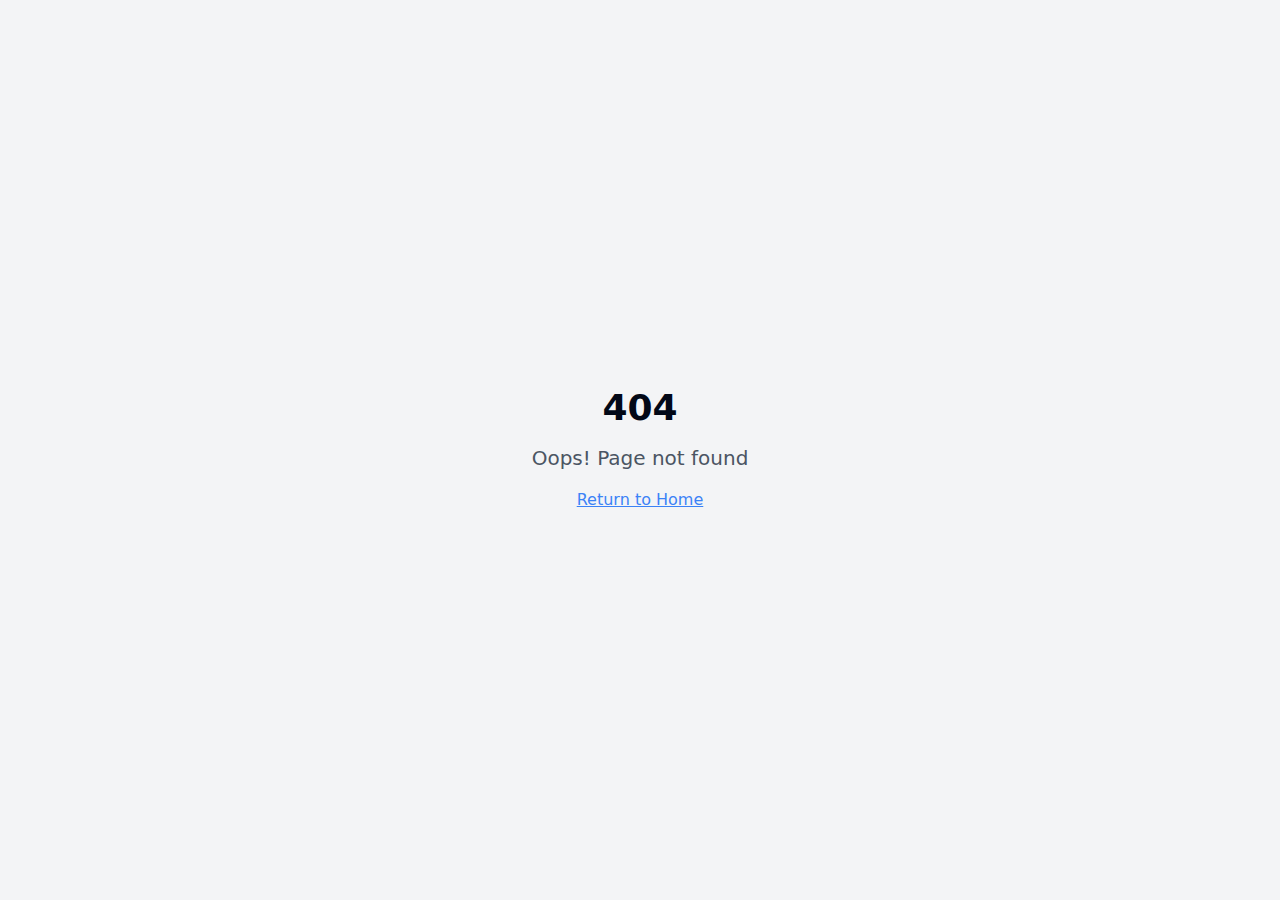
<file: index.html>
<!DOCTYPE html>
<html lang="en">
  <head>
    <meta charset="UTF-8" />
    <meta name="viewport" content="width=device-width, initial-scale=1.0" />
    <title>SAWARIYAAN - Your Trusted Ride-Hailing Partner</title>
    <meta name="description" content="Experience seamless transportation with SAWARIYAAN - safe, reliable, and always on time. Book your ride now!" />
    <meta name="author" content="SAWARIYAAN" />

    <meta property="og:title" content="SAWARIYAAN - Your Trusted Ride-Hailing Partner" />
    <meta property="og:description" content="Experience seamless transportation with SAWARIYAAN - safe, reliable, and always on time. Book your ride now!" />
    <meta property="og:type" content="website" />
    <meta property="og:image" content="https://lovable.dev/opengraph-image-p98pqg.png" />

    <meta name="twitter:card" content="summary_large_image" />
    <meta name="twitter:site" content="@sawariyaan" />
    <meta name="twitter:image" content="https://lovable.dev/opengraph-image-p98pqg.png" />
    <script type="module" crossorigin src="/assets/index-AOnWPuIv.js"></script>
    <link rel="stylesheet" crossorigin href="/assets/index-D78d3C1N.css">
  </head>

  <body>
    <div id="root"></div>
    <!-- IMPORTANT: DO NOT REMOVE THIS SCRIPT TAG OR THIS VERY COMMENT! -->
    <script src="https://cdn.gpteng.co/gptengineer.js" type="module"></script>
  </body>
</html>
</file>
<file: assets/index-D78d3C1N.css>
*,:before,:after{--tw-border-spacing-x: 0;--tw-border-spacing-y: 0;--tw-translate-x: 0;--tw-translate-y: 0;--tw-rotate: 0;--tw-skew-x: 0;--tw-skew-y: 0;--tw-scale-x: 1;--tw-scale-y: 1;--tw-pan-x: ;--tw-pan-y: ;--tw-pinch-zoom: ;--tw-scroll-snap-strictness: proximity;--tw-gradient-from-position: ;--tw-gradient-via-position: ;--tw-gradient-to-position: ;--tw-ordinal: ;--tw-slashed-zero: ;--tw-numeric-figure: ;--tw-numeric-spacing: ;--tw-numeric-fraction: ;--tw-ring-inset: ;--tw-ring-offset-width: 0px;--tw-ring-offset-color: #fff;--tw-ring-color: rgb(59 130 246 / .5);--tw-ring-offset-shadow: 0 0 #0000;--tw-ring-shadow: 0 0 #0000;--tw-shadow: 0 0 #0000;--tw-shadow-colored: 0 0 #0000;--tw-blur: ;--tw-brightness: ;--tw-contrast: ;--tw-grayscale: ;--tw-hue-rotate: ;--tw-invert: ;--tw-saturate: ;--tw-sepia: ;--tw-drop-shadow: ;--tw-backdrop-blur: ;--tw-backdrop-brightness: ;--tw-backdrop-contrast: ;--tw-backdrop-grayscale: ;--tw-backdrop-hue-rotate: ;--tw-backdrop-invert: ;--tw-backdrop-opacity: ;--tw-backdrop-saturate: ;--tw-backdrop-sepia: ;--tw-contain-size: ;--tw-contain-layout: ;--tw-contain-paint: ;--tw-contain-style: }::backdrop{--tw-border-spacing-x: 0;--tw-border-spacing-y: 0;--tw-translate-x: 0;--tw-translate-y: 0;--tw-rotate: 0;--tw-skew-x: 0;--tw-skew-y: 0;--tw-scale-x: 1;--tw-scale-y: 1;--tw-pan-x: ;--tw-pan-y: ;--tw-pinch-zoom: ;--tw-scroll-snap-strictness: proximity;--tw-gradient-from-position: ;--tw-gradient-via-position: ;--tw-gradient-to-position: ;--tw-ordinal: ;--tw-slashed-zero: ;--tw-numeric-figure: ;--tw-numeric-spacing: ;--tw-numeric-fraction: ;--tw-ring-inset: ;--tw-ring-offset-width: 0px;--tw-ring-offset-color: #fff;--tw-ring-color: rgb(59 130 246 / .5);--tw-ring-offset-shadow: 0 0 #0000;--tw-ring-shadow: 0 0 #0000;--tw-shadow: 0 0 #0000;--tw-shadow-colored: 0 0 #0000;--tw-blur: ;--tw-brightness: ;--tw-contrast: ;--tw-grayscale: ;--tw-hue-rotate: ;--tw-invert: ;--tw-saturate: ;--tw-sepia: ;--tw-drop-shadow: ;--tw-backdrop-blur: ;--tw-backdrop-brightness: ;--tw-backdrop-contrast: ;--tw-backdrop-grayscale: ;--tw-backdrop-hue-rotate: ;--tw-backdrop-invert: ;--tw-backdrop-opacity: ;--tw-backdrop-saturate: ;--tw-backdrop-sepia: ;--tw-contain-size: ;--tw-contain-layout: ;--tw-contain-paint: ;--tw-contain-style: }*,:before,:after{box-sizing:border-box;border-width:0;border-style:solid;border-color:#e5e7eb}:before,:after{--tw-content: ""}html,:host{line-height:1.5;-webkit-text-size-adjust:100%;-moz-tab-size:4;-o-tab-size:4;tab-size:4;font-family:ui-sans-serif,system-ui,sans-serif,"Apple Color Emoji","Segoe UI Emoji",Segoe UI Symbol,"Noto Color Emoji";font-feature-settings:normal;font-variation-settings:normal;-webkit-tap-highlight-color:transparent}body{margin:0;line-height:inherit}hr{height:0;color:inherit;border-top-width:1px}abbr:where([title]){-webkit-text-decoration:underline dotted;text-decoration:underline dotted}h1,h2,h3,h4,h5,h6{font-size:inherit;font-weight:inherit}a{color:inherit;text-decoration:inherit}b,strong{font-weight:bolder}code,kbd,samp,pre{font-family:ui-monospace,SFMono-Regular,Menlo,Monaco,Consolas,Liberation Mono,Courier New,monospace;font-feature-settings:normal;font-variation-settings:normal;font-size:1em}small{font-size:80%}sub,sup{font-size:75%;line-height:0;position:relative;vertical-align:baseline}sub{bottom:-.25em}sup{top:-.5em}table{text-indent:0;border-color:inherit;border-collapse:collapse}button,input,optgroup,select,textarea{font-family:inherit;font-feature-settings:inherit;font-variation-settings:inherit;font-size:100%;font-weight:inherit;line-height:inherit;letter-spacing:inherit;color:inherit;margin:0;padding:0}button,select{text-transform:none}button,input:where([type=button]),input:where([type=reset]),input:where([type=submit]){-webkit-appearance:button;background-color:transparent;background-image:none}:-moz-focusring{outline:auto}:-moz-ui-invalid{box-shadow:none}progress{vertical-align:baseline}::-webkit-inner-spin-button,::-webkit-outer-spin-button{height:auto}[type=search]{-webkit-appearance:textfield;outline-offset:-2px}::-webkit-search-decoration{-webkit-appearance:none}::-webkit-file-upload-button{-webkit-appearance:button;font:inherit}summary{display:list-item}blockquote,dl,dd,h1,h2,h3,h4,h5,h6,hr,figure,p,pre{margin:0}fieldset{margin:0;padding:0}legend{padding:0}ol,ul,menu{list-style:none;margin:0;padding:0}dialog{padding:0}textarea{resize:vertical}input::-moz-placeholder,textarea::-moz-placeholder{opacity:1;color:#9ca3af}input::placeholder,textarea::placeholder{opacity:1;color:#9ca3af}button,[role=button]{cursor:pointer}:disabled{cursor:default}img,svg,video,canvas,audio,iframe,embed,object{display:block;vertical-align:middle}img,video{max-width:100%;height:auto}[hidden]:where(:not([hidden=until-found])){display:none}:root{--background: 0 0% 100%;--foreground: 222.2 84% 4.9%;--card: 0 0% 100%;--card-foreground: 222.2 84% 4.9%;--popover: 0 0% 100%;--popover-foreground: 222.2 84% 4.9%;--primary: 222.2 47.4% 11.2%;--primary-foreground: 210 40% 98%;--secondary: 210 40% 96.1%;--secondary-foreground: 222.2 47.4% 11.2%;--muted: 210 40% 96.1%;--muted-foreground: 215.4 16.3% 46.9%;--accent: 210 40% 96.1%;--accent-foreground: 222.2 47.4% 11.2%;--destructive: 0 84.2% 60.2%;--destructive-foreground: 210 40% 98%;--border: 214.3 31.8% 91.4%;--input: 214.3 31.8% 91.4%;--ring: 222.2 84% 4.9%;--radius: .5rem;--sidebar-background: 0 0% 98%;--sidebar-foreground: 240 5.3% 26.1%;--sidebar-primary: 240 5.9% 10%;--sidebar-primary-foreground: 0 0% 98%;--sidebar-accent: 240 4.8% 95.9%;--sidebar-accent-foreground: 240 5.9% 10%;--sidebar-border: 220 13% 91%;--sidebar-ring: 217.2 91.2% 59.8%}.dark{--background: 222.2 84% 4.9%;--foreground: 210 40% 98%;--card: 222.2 84% 4.9%;--card-foreground: 210 40% 98%;--popover: 222.2 84% 4.9%;--popover-foreground: 210 40% 98%;--primary: 210 40% 98%;--primary-foreground: 222.2 47.4% 11.2%;--secondary: 217.2 32.6% 17.5%;--secondary-foreground: 210 40% 98%;--muted: 217.2 32.6% 17.5%;--muted-foreground: 215 20.2% 65.1%;--accent: 217.2 32.6% 17.5%;--accent-foreground: 210 40% 98%;--destructive: 0 62.8% 30.6%;--destructive-foreground: 210 40% 98%;--border: 217.2 32.6% 17.5%;--input: 217.2 32.6% 17.5%;--ring: 212.7 26.8% 83.9%;--sidebar-background: 240 5.9% 10%;--sidebar-foreground: 240 4.8% 95.9%;--sidebar-primary: 224.3 76.3% 48%;--sidebar-primary-foreground: 0 0% 100%;--sidebar-accent: 240 3.7% 15.9%;--sidebar-accent-foreground: 240 4.8% 95.9%;--sidebar-border: 240 3.7% 15.9%;--sidebar-ring: 217.2 91.2% 59.8%}*{border-color:hsl(var(--border))}body{background-color:hsl(var(--background));color:hsl(var(--foreground))}.container{width:100%;margin-right:auto;margin-left:auto;padding-right:2rem;padding-left:2rem}@media (min-width: 1400px){.container{max-width:1400px}}.sr-only{position:absolute;width:1px;height:1px;padding:0;margin:-1px;overflow:hidden;clip:rect(0,0,0,0);white-space:nowrap;border-width:0}.pointer-events-none{pointer-events:none}.pointer-events-auto{pointer-events:auto}.visible{visibility:visible}.invisible{visibility:hidden}.fixed{position:fixed}.absolute{position:absolute}.relative{position:relative}.sticky{position:sticky}.inset-0{top:0;right:0;bottom:0;left:0}.inset-x-0{left:0;right:0}.inset-y-0{top:0;bottom:0}.-bottom-12{bottom:-3rem}.-left-12{left:-3rem}.-right-12{right:-3rem}.-top-12{top:-3rem}.bottom-0{bottom:0}.bottom-20{bottom:5rem}.left-0{left:0}.left-1{left:.25rem}.left-1\/2{left:50%}.left-1\/4{left:25%}.left-10{left:2.5rem}.left-2{left:.5rem}.left-3{left:.75rem}.left-\[50\%\]{left:50%}.left-full{left:100%}.right-0{right:0}.right-1{right:.25rem}.right-2{right:.5rem}.right-20{right:5rem}.right-3{right:.75rem}.right-4{right:1rem}.top-0{top:0}.top-1\.5{top:.375rem}.top-1\/2{top:50%}.top-16{top:4rem}.top-2{top:.5rem}.top-20{top:5rem}.top-3\.5{top:.875rem}.top-4{top:1rem}.top-40{top:10rem}.top-\[1px\]{top:1px}.top-\[50\%\]{top:50%}.top-\[60\%\]{top:60%}.top-full{top:100%}.z-0{z-index:0}.z-10{z-index:10}.z-20{z-index:20}.z-50{z-index:50}.z-\[100\]{z-index:100}.z-\[1\]{z-index:1}.-mx-1{margin-left:-.25rem;margin-right:-.25rem}.mx-2{margin-left:.5rem;margin-right:.5rem}.mx-3\.5{margin-left:.875rem;margin-right:.875rem}.mx-auto{margin-left:auto;margin-right:auto}.my-0\.5{margin-top:.125rem;margin-bottom:.125rem}.my-1{margin-top:.25rem;margin-bottom:.25rem}.-ml-4{margin-left:-1rem}.-mt-4{margin-top:-1rem}.mb-1{margin-bottom:.25rem}.mb-12{margin-bottom:3rem}.mb-16{margin-bottom:4rem}.mb-2{margin-bottom:.5rem}.mb-3{margin-bottom:.75rem}.mb-4{margin-bottom:1rem}.mb-6{margin-bottom:1.5rem}.mb-8{margin-bottom:2rem}.ml-1{margin-left:.25rem}.ml-auto{margin-left:auto}.mr-2{margin-right:.5rem}.mt-1{margin-top:.25rem}.mt-1\.5{margin-top:.375rem}.mt-16{margin-top:4rem}.mt-2{margin-top:.5rem}.mt-24{margin-top:6rem}.mt-3{margin-top:.75rem}.mt-4{margin-top:1rem}.mt-auto{margin-top:auto}.block{display:block}.inline-block{display:inline-block}.flex{display:flex}.inline-flex{display:inline-flex}.table{display:table}.grid{display:grid}.hidden{display:none}.aspect-square{aspect-ratio:1 / 1}.aspect-video{aspect-ratio:16 / 9}.size-4{width:1rem;height:1rem}.h-0\.5{height:.125rem}.h-1\.5{height:.375rem}.h-10{height:2.5rem}.h-11{height:2.75rem}.h-12{height:3rem}.h-16{height:4rem}.h-2{height:.5rem}.h-2\.5{height:.625rem}.h-20{height:5rem}.h-24{height:6rem}.h-3{height:.75rem}.h-3\.5{height:.875rem}.h-4{height:1rem}.h-5{height:1.25rem}.h-6{height:1.5rem}.h-7{height:1.75rem}.h-8{height:2rem}.h-9{height:2.25rem}.h-\[1px\]{height:1px}.h-\[var\(--radix-navigation-menu-viewport-height\)\]{height:var(--radix-navigation-menu-viewport-height)}.h-\[var\(--radix-select-trigger-height\)\]{height:var(--radix-select-trigger-height)}.h-auto{height:auto}.h-full{height:100%}.h-px{height:1px}.h-svh{height:100svh}.max-h-96{max-height:24rem}.max-h-\[300px\]{max-height:300px}.max-h-screen{max-height:100vh}.min-h-0{min-height:0px}.min-h-\[80px\]{min-height:80px}.min-h-screen{min-height:100vh}.min-h-svh{min-height:100svh}.w-0{width:0px}.w-1{width:.25rem}.w-10{width:2.5rem}.w-11{width:2.75rem}.w-12{width:3rem}.w-16{width:4rem}.w-2{width:.5rem}.w-2\.5{width:.625rem}.w-20{width:5rem}.w-24{width:6rem}.w-3{width:.75rem}.w-3\.5{width:.875rem}.w-3\/4{width:75%}.w-4{width:1rem}.w-5{width:1.25rem}.w-6{width:1.5rem}.w-64{width:16rem}.w-7{width:1.75rem}.w-72{width:18rem}.w-8{width:2rem}.w-9{width:2.25rem}.w-\[--sidebar-width\]{width:var(--sidebar-width)}.w-\[100px\]{width:100px}.w-\[1px\]{width:1px}.w-auto{width:auto}.w-fit{width:-moz-fit-content;width:fit-content}.w-full{width:100%}.w-max{width:-moz-max-content;width:max-content}.w-px{width:1px}.min-w-0{min-width:0px}.min-w-5{min-width:1.25rem}.min-w-\[12rem\]{min-width:12rem}.min-w-\[8rem\]{min-width:8rem}.min-w-\[var\(--radix-select-trigger-width\)\]{min-width:var(--radix-select-trigger-width)}.max-w-2xl{max-width:42rem}.max-w-3xl{max-width:48rem}.max-w-4xl{max-width:56rem}.max-w-6xl{max-width:72rem}.max-w-\[--skeleton-width\]{max-width:var(--skeleton-width)}.max-w-lg{max-width:32rem}.max-w-max{max-width:-moz-max-content;max-width:max-content}.max-w-md{max-width:28rem}.flex-1{flex:1 1 0%}.shrink-0{flex-shrink:0}.grow{flex-grow:1}.grow-0{flex-grow:0}.basis-full{flex-basis:100%}.caption-bottom{caption-side:bottom}.border-collapse{border-collapse:collapse}.-translate-x-1\/2{--tw-translate-x: -50%;transform:translate(var(--tw-translate-x),var(--tw-translate-y)) rotate(var(--tw-rotate)) skew(var(--tw-skew-x)) skewY(var(--tw-skew-y)) scaleX(var(--tw-scale-x)) scaleY(var(--tw-scale-y))}.-translate-x-px{--tw-translate-x: -1px;transform:translate(var(--tw-translate-x),var(--tw-translate-y)) rotate(var(--tw-rotate)) skew(var(--tw-skew-x)) skewY(var(--tw-skew-y)) scaleX(var(--tw-scale-x)) scaleY(var(--tw-scale-y))}.-translate-y-1\/2{--tw-translate-y: -50%;transform:translate(var(--tw-translate-x),var(--tw-translate-y)) rotate(var(--tw-rotate)) skew(var(--tw-skew-x)) skewY(var(--tw-skew-y)) scaleX(var(--tw-scale-x)) scaleY(var(--tw-scale-y))}.translate-x-\[-50\%\]{--tw-translate-x: -50%;transform:translate(var(--tw-translate-x),var(--tw-translate-y)) rotate(var(--tw-rotate)) skew(var(--tw-skew-x)) skewY(var(--tw-skew-y)) scaleX(var(--tw-scale-x)) scaleY(var(--tw-scale-y))}.translate-x-px{--tw-translate-x: 1px;transform:translate(var(--tw-translate-x),var(--tw-translate-y)) rotate(var(--tw-rotate)) skew(var(--tw-skew-x)) skewY(var(--tw-skew-y)) scaleX(var(--tw-scale-x)) scaleY(var(--tw-scale-y))}.translate-y-\[-50\%\]{--tw-translate-y: -50%;transform:translate(var(--tw-translate-x),var(--tw-translate-y)) rotate(var(--tw-rotate)) skew(var(--tw-skew-x)) skewY(var(--tw-skew-y)) scaleX(var(--tw-scale-x)) scaleY(var(--tw-scale-y))}.rotate-45{--tw-rotate: 45deg;transform:translate(var(--tw-translate-x),var(--tw-translate-y)) rotate(var(--tw-rotate)) skew(var(--tw-skew-x)) skewY(var(--tw-skew-y)) scaleX(var(--tw-scale-x)) scaleY(var(--tw-scale-y))}.rotate-90{--tw-rotate: 90deg;transform:translate(var(--tw-translate-x),var(--tw-translate-y)) rotate(var(--tw-rotate)) skew(var(--tw-skew-x)) skewY(var(--tw-skew-y)) scaleX(var(--tw-scale-x)) scaleY(var(--tw-scale-y))}.transform{transform:translate(var(--tw-translate-x),var(--tw-translate-y)) rotate(var(--tw-rotate)) skew(var(--tw-skew-x)) skewY(var(--tw-skew-y)) scaleX(var(--tw-scale-x)) scaleY(var(--tw-scale-y))}@keyframes float{0%,to{transform:translateY(0)}50%{transform:translateY(-20px)}}.animate-float{animation:float 6s ease-in-out infinite}@keyframes pulse{50%{opacity:.5}}.animate-pulse{animation:pulse 2s cubic-bezier(.4,0,.6,1) infinite}@keyframes slide-in{0%{opacity:0;transform:translateY(30px)}to{opacity:1;transform:translateY(0)}}.animate-slide-in{animation:slide-in .6s ease-out}.cursor-default{cursor:default}.cursor-pointer{cursor:pointer}.touch-none{touch-action:none}.select-none{-webkit-user-select:none;-moz-user-select:none;user-select:none}.list-none{list-style-type:none}.grid-cols-1{grid-template-columns:repeat(1,minmax(0,1fr))}.grid-cols-4{grid-template-columns:repeat(4,minmax(0,1fr))}.flex-row{flex-direction:row}.flex-col{flex-direction:column}.flex-col-reverse{flex-direction:column-reverse}.flex-wrap{flex-wrap:wrap}.items-start{align-items:flex-start}.items-end{align-items:flex-end}.items-center{align-items:center}.items-stretch{align-items:stretch}.justify-center{justify-content:center}.justify-between{justify-content:space-between}.gap-1{gap:.25rem}.gap-1\.5{gap:.375rem}.gap-2{gap:.5rem}.gap-3{gap:.75rem}.gap-4{gap:1rem}.gap-6{gap:1.5rem}.gap-8{gap:2rem}.space-x-1>:not([hidden])~:not([hidden]){--tw-space-x-reverse: 0;margin-right:calc(.25rem * var(--tw-space-x-reverse));margin-left:calc(.25rem * calc(1 - var(--tw-space-x-reverse)))}.space-x-2>:not([hidden])~:not([hidden]){--tw-space-x-reverse: 0;margin-right:calc(.5rem * var(--tw-space-x-reverse));margin-left:calc(.5rem * calc(1 - var(--tw-space-x-reverse)))}.space-x-4>:not([hidden])~:not([hidden]){--tw-space-x-reverse: 0;margin-right:calc(1rem * var(--tw-space-x-reverse));margin-left:calc(1rem * calc(1 - var(--tw-space-x-reverse)))}.space-x-8>:not([hidden])~:not([hidden]){--tw-space-x-reverse: 0;margin-right:calc(2rem * var(--tw-space-x-reverse));margin-left:calc(2rem * calc(1 - var(--tw-space-x-reverse)))}.space-y-1>:not([hidden])~:not([hidden]){--tw-space-y-reverse: 0;margin-top:calc(.25rem * calc(1 - var(--tw-space-y-reverse)));margin-bottom:calc(.25rem * var(--tw-space-y-reverse))}.space-y-1\.5>:not([hidden])~:not([hidden]){--tw-space-y-reverse: 0;margin-top:calc(.375rem * calc(1 - var(--tw-space-y-reverse)));margin-bottom:calc(.375rem * var(--tw-space-y-reverse))}.space-y-2>:not([hidden])~:not([hidden]){--tw-space-y-reverse: 0;margin-top:calc(.5rem * calc(1 - var(--tw-space-y-reverse)));margin-bottom:calc(.5rem * var(--tw-space-y-reverse))}.space-y-4>:not([hidden])~:not([hidden]){--tw-space-y-reverse: 0;margin-top:calc(1rem * calc(1 - var(--tw-space-y-reverse)));margin-bottom:calc(1rem * var(--tw-space-y-reverse))}.overflow-auto{overflow:auto}.overflow-hidden{overflow:hidden}.overflow-y-auto{overflow-y:auto}.overflow-x-hidden{overflow-x:hidden}.whitespace-nowrap{white-space:nowrap}.break-words{overflow-wrap:break-word}.rounded-2xl{border-radius:1rem}.rounded-\[2px\]{border-radius:2px}.rounded-\[inherit\]{border-radius:inherit}.rounded-full{border-radius:9999px}.rounded-lg{border-radius:var(--radius)}.rounded-md{border-radius:calc(var(--radius) - 2px)}.rounded-sm{border-radius:calc(var(--radius) - 4px)}.rounded-xl{border-radius:.75rem}.rounded-t-\[10px\]{border-top-left-radius:10px;border-top-right-radius:10px}.rounded-tl-sm{border-top-left-radius:calc(var(--radius) - 4px)}.border{border-width:1px}.border-2{border-width:2px}.border-\[1\.5px\]{border-width:1.5px}.border-y{border-top-width:1px;border-bottom-width:1px}.border-b{border-bottom-width:1px}.border-l{border-left-width:1px}.border-r{border-right-width:1px}.border-t{border-top-width:1px}.border-dashed{border-style:dashed}.border-\[--color-border\]{border-color:var(--color-border)}.border-border\/50{border-color:hsl(var(--border) / .5)}.border-destructive{border-color:hsl(var(--destructive))}.border-destructive\/50{border-color:hsl(var(--destructive) / .5)}.border-gray-300{--tw-border-opacity: 1;border-color:rgb(209 213 219 / var(--tw-border-opacity, 1))}.border-input{border-color:hsl(var(--input))}.border-primary{--tw-border-opacity: 1;border-color:rgb(30 61 89 / var(--tw-border-opacity, 1))}.border-sidebar-border{border-color:hsl(var(--sidebar-border))}.border-transparent{border-color:transparent}.border-white{--tw-border-opacity: 1;border-color:rgb(255 255 255 / var(--tw-border-opacity, 1))}.border-white\/10{border-color:#ffffff1a}.border-l-transparent{border-left-color:transparent}.border-t-transparent{border-top-color:transparent}.bg-\[--color-bg\]{background-color:var(--color-bg)}.bg-accent{--tw-bg-opacity: 1;background-color:rgb(23 184 144 / var(--tw-bg-opacity, 1))}.bg-background{background-color:hsl(var(--background))}.bg-black\/80{background-color:#000c}.bg-border{background-color:hsl(var(--border))}.bg-card{background-color:hsl(var(--card))}.bg-destructive{background-color:hsl(var(--destructive))}.bg-foreground{background-color:hsl(var(--foreground))}.bg-gray-100{--tw-bg-opacity: 1;background-color:rgb(243 244 246 / var(--tw-bg-opacity, 1))}.bg-gray-50{--tw-bg-opacity: 1;background-color:rgb(249 250 251 / var(--tw-bg-opacity, 1))}.bg-muted{background-color:hsl(var(--muted))}.bg-muted\/50{background-color:hsl(var(--muted) / .5)}.bg-popover{background-color:hsl(var(--popover))}.bg-primary,.bg-sawariyaan-blue{--tw-bg-opacity: 1;background-color:rgb(30 61 89 / var(--tw-bg-opacity, 1))}.bg-sawariyaan-green{--tw-bg-opacity: 1;background-color:rgb(23 184 144 / var(--tw-bg-opacity, 1))}.bg-sawariyaan-green\/10{background-color:#17b8901a}.bg-sawariyaan-green\/30{background-color:#17b8904d}.bg-secondary{background-color:hsl(var(--secondary))}.bg-sidebar{background-color:hsl(var(--sidebar-background))}.bg-sidebar-border{background-color:hsl(var(--sidebar-border))}.bg-transparent{background-color:transparent}.bg-white{--tw-bg-opacity: 1;background-color:rgb(255 255 255 / var(--tw-bg-opacity, 1))}.bg-white\/10{background-color:#ffffff1a}.bg-white\/95{background-color:#fffffff2}.bg-gradient-to-br{background-image:linear-gradient(to bottom right,var(--tw-gradient-stops))}.bg-gradient-to-r{background-image:linear-gradient(to right,var(--tw-gradient-stops))}.from-sawariyaan-blue{--tw-gradient-from: #1E3D59 var(--tw-gradient-from-position);--tw-gradient-to: rgb(30 61 89 / 0) var(--tw-gradient-to-position);--tw-gradient-stops: var(--tw-gradient-from), var(--tw-gradient-to)}.to-sawariyaan-blue\/80{--tw-gradient-to: rgb(30 61 89 / .8) var(--tw-gradient-to-position)}.to-sawariyaan-green{--tw-gradient-to: #17B890 var(--tw-gradient-to-position)}.fill-current{fill:currentColor}.p-0{padding:0}.p-1{padding:.25rem}.p-2{padding:.5rem}.p-3{padding:.75rem}.p-4{padding:1rem}.p-6{padding:1.5rem}.p-8{padding:2rem}.p-\[1px\]{padding:1px}.px-1{padding-left:.25rem;padding-right:.25rem}.px-2{padding-left:.5rem;padding-right:.5rem}.px-2\.5{padding-left:.625rem;padding-right:.625rem}.px-3{padding-left:.75rem;padding-right:.75rem}.px-4{padding-left:1rem;padding-right:1rem}.px-5{padding-left:1.25rem;padding-right:1.25rem}.px-6{padding-left:1.5rem;padding-right:1.5rem}.px-8{padding-left:2rem;padding-right:2rem}.py-0\.5{padding-top:.125rem;padding-bottom:.125rem}.py-1{padding-top:.25rem;padding-bottom:.25rem}.py-1\.5{padding-top:.375rem;padding-bottom:.375rem}.py-12{padding-top:3rem;padding-bottom:3rem}.py-2{padding-top:.5rem;padding-bottom:.5rem}.py-20{padding-top:5rem;padding-bottom:5rem}.py-3{padding-top:.75rem;padding-bottom:.75rem}.py-4{padding-top:1rem;padding-bottom:1rem}.py-6{padding-top:1.5rem;padding-bottom:1.5rem}.pb-3{padding-bottom:.75rem}.pb-4{padding-bottom:1rem}.pl-10{padding-left:2.5rem}.pl-2\.5{padding-left:.625rem}.pl-4{padding-left:1rem}.pl-8{padding-left:2rem}.pr-2{padding-right:.5rem}.pr-2\.5{padding-right:.625rem}.pr-4{padding-right:1rem}.pr-8{padding-right:2rem}.pt-0{padding-top:0}.pt-1{padding-top:.25rem}.pt-3{padding-top:.75rem}.pt-4{padding-top:1rem}.pt-6{padding-top:1.5rem}.text-left{text-align:left}.text-center{text-align:center}.align-middle{vertical-align:middle}.font-mono{font-family:ui-monospace,SFMono-Regular,Menlo,Monaco,Consolas,Liberation Mono,Courier New,monospace}.text-2xl{font-size:1.5rem;line-height:2rem}.text-3xl{font-size:1.875rem;line-height:2.25rem}.text-4xl{font-size:2.25rem;line-height:2.5rem}.text-5xl{font-size:3rem;line-height:1}.text-6xl{font-size:3.75rem;line-height:1}.text-\[0\.8rem\]{font-size:.8rem}.text-base{font-size:1rem;line-height:1.5rem}.text-lg{font-size:1.125rem;line-height:1.75rem}.text-sm{font-size:.875rem;line-height:1.25rem}.text-xl{font-size:1.25rem;line-height:1.75rem}.text-xs{font-size:.75rem;line-height:1rem}.font-bold{font-weight:700}.font-medium{font-weight:500}.font-normal{font-weight:400}.font-semibold{font-weight:600}.uppercase{text-transform:uppercase}.tabular-nums{--tw-numeric-spacing: tabular-nums;font-variant-numeric:var(--tw-ordinal) var(--tw-slashed-zero) var(--tw-numeric-figure) var(--tw-numeric-spacing) var(--tw-numeric-fraction)}.leading-none{line-height:1}.leading-relaxed{line-height:1.625}.tracking-tight{letter-spacing:-.025em}.tracking-wide{letter-spacing:.025em}.tracking-widest{letter-spacing:.1em}.text-accent-foreground{--tw-text-opacity: 1;color:rgb(255 255 255 / var(--tw-text-opacity, 1))}.text-blue-500{--tw-text-opacity: 1;color:rgb(59 130 246 / var(--tw-text-opacity, 1))}.text-card-foreground{color:hsl(var(--card-foreground))}.text-current{color:currentColor}.text-destructive{color:hsl(var(--destructive))}.text-destructive-foreground{color:hsl(var(--destructive-foreground))}.text-foreground{color:hsl(var(--foreground))}.text-foreground\/50{color:hsl(var(--foreground) / .5)}.text-gray-200{--tw-text-opacity: 1;color:rgb(229 231 235 / var(--tw-text-opacity, 1))}.text-gray-300{--tw-text-opacity: 1;color:rgb(209 213 219 / var(--tw-text-opacity, 1))}.text-gray-400{--tw-text-opacity: 1;color:rgb(156 163 175 / var(--tw-text-opacity, 1))}.text-gray-600{--tw-text-opacity: 1;color:rgb(75 85 99 / var(--tw-text-opacity, 1))}.text-muted-foreground{color:hsl(var(--muted-foreground))}.text-popover-foreground{color:hsl(var(--popover-foreground))}.text-primary{--tw-text-opacity: 1;color:rgb(30 61 89 / var(--tw-text-opacity, 1))}.text-primary-foreground{--tw-text-opacity: 1;color:rgb(255 255 255 / var(--tw-text-opacity, 1))}.text-sawariyaan-blue{--tw-text-opacity: 1;color:rgb(30 61 89 / var(--tw-text-opacity, 1))}.text-sawariyaan-green{--tw-text-opacity: 1;color:rgb(23 184 144 / var(--tw-text-opacity, 1))}.text-secondary-foreground{color:hsl(var(--secondary-foreground))}.text-sidebar-foreground{color:hsl(var(--sidebar-foreground))}.text-sidebar-foreground\/70{color:hsl(var(--sidebar-foreground) / .7)}.text-white{--tw-text-opacity: 1;color:rgb(255 255 255 / var(--tw-text-opacity, 1))}.underline{text-decoration-line:underline}.underline-offset-4{text-underline-offset:4px}.opacity-0{opacity:0}.opacity-10{opacity:.1}.opacity-50{opacity:.5}.opacity-60{opacity:.6}.opacity-70{opacity:.7}.opacity-90{opacity:.9}.shadow-\[0_0_0_1px_hsl\(var\(--sidebar-border\)\)\]{--tw-shadow: 0 0 0 1px hsl(var(--sidebar-border));--tw-shadow-colored: 0 0 0 1px var(--tw-shadow-color);box-shadow:var(--tw-ring-offset-shadow, 0 0 #0000),var(--tw-ring-shadow, 0 0 #0000),var(--tw-shadow)}.shadow-lg{--tw-shadow: 0 10px 15px -3px rgb(0 0 0 / .1), 0 4px 6px -4px rgb(0 0 0 / .1);--tw-shadow-colored: 0 10px 15px -3px var(--tw-shadow-color), 0 4px 6px -4px var(--tw-shadow-color);box-shadow:var(--tw-ring-offset-shadow, 0 0 #0000),var(--tw-ring-shadow, 0 0 #0000),var(--tw-shadow)}.shadow-md{--tw-shadow: 0 4px 6px -1px rgb(0 0 0 / .1), 0 2px 4px -2px rgb(0 0 0 / .1);--tw-shadow-colored: 0 4px 6px -1px var(--tw-shadow-color), 0 2px 4px -2px var(--tw-shadow-color);box-shadow:var(--tw-ring-offset-shadow, 0 0 #0000),var(--tw-ring-shadow, 0 0 #0000),var(--tw-shadow)}.shadow-none{--tw-shadow: 0 0 #0000;--tw-shadow-colored: 0 0 #0000;box-shadow:var(--tw-ring-offset-shadow, 0 0 #0000),var(--tw-ring-shadow, 0 0 #0000),var(--tw-shadow)}.shadow-sm{--tw-shadow: 0 1px 2px 0 rgb(0 0 0 / .05);--tw-shadow-colored: 0 1px 2px 0 var(--tw-shadow-color);box-shadow:var(--tw-ring-offset-shadow, 0 0 #0000),var(--tw-ring-shadow, 0 0 #0000),var(--tw-shadow)}.shadow-xl{--tw-shadow: 0 20px 25px -5px rgb(0 0 0 / .1), 0 8px 10px -6px rgb(0 0 0 / .1);--tw-shadow-colored: 0 20px 25px -5px var(--tw-shadow-color), 0 8px 10px -6px var(--tw-shadow-color);box-shadow:var(--tw-ring-offset-shadow, 0 0 #0000),var(--tw-ring-shadow, 0 0 #0000),var(--tw-shadow)}.outline-none{outline:2px solid transparent;outline-offset:2px}.outline{outline-style:solid}.ring-0{--tw-ring-offset-shadow: var(--tw-ring-inset) 0 0 0 var(--tw-ring-offset-width) var(--tw-ring-offset-color);--tw-ring-shadow: var(--tw-ring-inset) 0 0 0 calc(0px + var(--tw-ring-offset-width)) var(--tw-ring-color);box-shadow:var(--tw-ring-offset-shadow),var(--tw-ring-shadow),var(--tw-shadow, 0 0 #0000)}.ring-2{--tw-ring-offset-shadow: var(--tw-ring-inset) 0 0 0 var(--tw-ring-offset-width) var(--tw-ring-offset-color);--tw-ring-shadow: var(--tw-ring-inset) 0 0 0 calc(2px + var(--tw-ring-offset-width)) var(--tw-ring-color);box-shadow:var(--tw-ring-offset-shadow),var(--tw-ring-shadow),var(--tw-shadow, 0 0 #0000)}.ring-ring{--tw-ring-color: hsl(var(--ring))}.ring-sidebar-ring{--tw-ring-color: hsl(var(--sidebar-ring))}.ring-offset-background{--tw-ring-offset-color: hsl(var(--background))}.filter{filter:var(--tw-blur) var(--tw-brightness) var(--tw-contrast) var(--tw-grayscale) var(--tw-hue-rotate) var(--tw-invert) var(--tw-saturate) var(--tw-sepia) var(--tw-drop-shadow)}.backdrop-blur-sm{--tw-backdrop-blur: blur(4px);-webkit-backdrop-filter:var(--tw-backdrop-blur) var(--tw-backdrop-brightness) var(--tw-backdrop-contrast) var(--tw-backdrop-grayscale) var(--tw-backdrop-hue-rotate) var(--tw-backdrop-invert) var(--tw-backdrop-opacity) var(--tw-backdrop-saturate) var(--tw-backdrop-sepia);backdrop-filter:var(--tw-backdrop-blur) var(--tw-backdrop-brightness) var(--tw-backdrop-contrast) var(--tw-backdrop-grayscale) var(--tw-backdrop-hue-rotate) var(--tw-backdrop-invert) var(--tw-backdrop-opacity) var(--tw-backdrop-saturate) var(--tw-backdrop-sepia)}.transition{transition-property:color,background-color,border-color,text-decoration-color,fill,stroke,opacity,box-shadow,transform,filter,-webkit-backdrop-filter;transition-property:color,background-color,border-color,text-decoration-color,fill,stroke,opacity,box-shadow,transform,filter,backdrop-filter;transition-property:color,background-color,border-color,text-decoration-color,fill,stroke,opacity,box-shadow,transform,filter,backdrop-filter,-webkit-backdrop-filter;transition-timing-function:cubic-bezier(.4,0,.2,1);transition-duration:.15s}.transition-\[left\,right\,width\]{transition-property:left,right,width;transition-timing-function:cubic-bezier(.4,0,.2,1);transition-duration:.15s}.transition-\[margin\,opa\]{transition-property:margin,opa;transition-timing-function:cubic-bezier(.4,0,.2,1);transition-duration:.15s}.transition-\[width\,height\,padding\]{transition-property:width,height,padding;transition-timing-function:cubic-bezier(.4,0,.2,1);transition-duration:.15s}.transition-\[width\]{transition-property:width;transition-timing-function:cubic-bezier(.4,0,.2,1);transition-duration:.15s}.transition-all{transition-property:all;transition-timing-function:cubic-bezier(.4,0,.2,1);transition-duration:.15s}.transition-colors{transition-property:color,background-color,border-color,text-decoration-color,fill,stroke;transition-timing-function:cubic-bezier(.4,0,.2,1);transition-duration:.15s}.transition-opacity{transition-property:opacity;transition-timing-function:cubic-bezier(.4,0,.2,1);transition-duration:.15s}.transition-transform{transition-property:transform;transition-timing-function:cubic-bezier(.4,0,.2,1);transition-duration:.15s}.duration-1000{transition-duration:1s}.duration-200{transition-duration:.2s}.duration-300{transition-duration:.3s}.ease-in-out{transition-timing-function:cubic-bezier(.4,0,.2,1)}.ease-linear{transition-timing-function:linear}@keyframes enter{0%{opacity:var(--tw-enter-opacity, 1);transform:translate3d(var(--tw-enter-translate-x, 0),var(--tw-enter-translate-y, 0),0) scale3d(var(--tw-enter-scale, 1),var(--tw-enter-scale, 1),var(--tw-enter-scale, 1)) rotate(var(--tw-enter-rotate, 0))}}@keyframes exit{to{opacity:var(--tw-exit-opacity, 1);transform:translate3d(var(--tw-exit-translate-x, 0),var(--tw-exit-translate-y, 0),0) scale3d(var(--tw-exit-scale, 1),var(--tw-exit-scale, 1),var(--tw-exit-scale, 1)) rotate(var(--tw-exit-rotate, 0))}}.animate-in{animation-name:enter;animation-duration:.15s;--tw-enter-opacity: initial;--tw-enter-scale: initial;--tw-enter-rotate: initial;--tw-enter-translate-x: initial;--tw-enter-translate-y: initial}.fade-in-0{--tw-enter-opacity: 0}.fade-in-80{--tw-enter-opacity: .8}.zoom-in-95{--tw-enter-scale: .95}.duration-1000{animation-duration:1s}.duration-200{animation-duration:.2s}.duration-300{animation-duration:.3s}.ease-in-out{animation-timing-function:cubic-bezier(.4,0,.2,1)}.ease-linear{animation-timing-function:linear}.file\:border-0::file-selector-button{border-width:0px}.file\:bg-transparent::file-selector-button{background-color:transparent}.file\:text-sm::file-selector-button{font-size:.875rem;line-height:1.25rem}.file\:font-medium::file-selector-button{font-weight:500}.file\:text-foreground::file-selector-button{color:hsl(var(--foreground))}.placeholder\:text-muted-foreground::-moz-placeholder{color:hsl(var(--muted-foreground))}.placeholder\:text-muted-foreground::placeholder{color:hsl(var(--muted-foreground))}.after\:absolute:after{content:var(--tw-content);position:absolute}.after\:-inset-2:after{content:var(--tw-content);top:-.5rem;right:-.5rem;bottom:-.5rem;left:-.5rem}.after\:inset-y-0:after{content:var(--tw-content);top:0;bottom:0}.after\:left-1\/2:after{content:var(--tw-content);left:50%}.after\:w-1:after{content:var(--tw-content);width:.25rem}.after\:w-\[2px\]:after{content:var(--tw-content);width:2px}.after\:-translate-x-1\/2:after{content:var(--tw-content);--tw-translate-x: -50%;transform:translate(var(--tw-translate-x),var(--tw-translate-y)) rotate(var(--tw-rotate)) skew(var(--tw-skew-x)) skewY(var(--tw-skew-y)) scaleX(var(--tw-scale-x)) scaleY(var(--tw-scale-y))}.first\:rounded-l-md:first-child{border-top-left-radius:calc(var(--radius) - 2px);border-bottom-left-radius:calc(var(--radius) - 2px)}.first\:border-l:first-child{border-left-width:1px}.last\:rounded-r-md:last-child{border-top-right-radius:calc(var(--radius) - 2px);border-bottom-right-radius:calc(var(--radius) - 2px)}.focus-within\:relative:focus-within{position:relative}.focus-within\:z-20:focus-within{z-index:20}.hover\:-translate-y-2:hover{--tw-translate-y: -.5rem;transform:translate(var(--tw-translate-x),var(--tw-translate-y)) rotate(var(--tw-rotate)) skew(var(--tw-skew-x)) skewY(var(--tw-skew-y)) scaleX(var(--tw-scale-x)) scaleY(var(--tw-scale-y))}.hover\:bg-accent:hover{--tw-bg-opacity: 1;background-color:rgb(23 184 144 / var(--tw-bg-opacity, 1))}.hover\:bg-destructive\/80:hover{background-color:hsl(var(--destructive) / .8)}.hover\:bg-destructive\/90:hover{background-color:hsl(var(--destructive) / .9)}.hover\:bg-gray-100:hover{--tw-bg-opacity: 1;background-color:rgb(243 244 246 / var(--tw-bg-opacity, 1))}.hover\:bg-muted:hover{background-color:hsl(var(--muted))}.hover\:bg-muted\/50:hover{background-color:hsl(var(--muted) / .5)}.hover\:bg-primary:hover{--tw-bg-opacity: 1;background-color:rgb(30 61 89 / var(--tw-bg-opacity, 1))}.hover\:bg-primary\/80:hover{background-color:#1e3d59cc}.hover\:bg-primary\/90:hover{background-color:#1e3d59e6}.hover\:bg-sawariyaan-green\/90:hover{background-color:#17b890e6}.hover\:bg-secondary:hover{background-color:hsl(var(--secondary))}.hover\:bg-secondary\/80:hover{background-color:hsl(var(--secondary) / .8)}.hover\:bg-sidebar-accent:hover{background-color:hsl(var(--sidebar-accent))}.hover\:bg-white:hover{--tw-bg-opacity: 1;background-color:rgb(255 255 255 / var(--tw-bg-opacity, 1))}.hover\:text-accent-foreground:hover{--tw-text-opacity: 1;color:rgb(255 255 255 / var(--tw-text-opacity, 1))}.hover\:text-blue-700:hover{--tw-text-opacity: 1;color:rgb(29 78 216 / var(--tw-text-opacity, 1))}.hover\:text-foreground:hover{color:hsl(var(--foreground))}.hover\:text-muted-foreground:hover{color:hsl(var(--muted-foreground))}.hover\:text-primary-foreground:hover{--tw-text-opacity: 1;color:rgb(255 255 255 / var(--tw-text-opacity, 1))}.hover\:text-sawariyaan-blue:hover{--tw-text-opacity: 1;color:rgb(30 61 89 / var(--tw-text-opacity, 1))}.hover\:text-sidebar-accent-foreground:hover{color:hsl(var(--sidebar-accent-foreground))}.hover\:underline:hover{text-decoration-line:underline}.hover\:opacity-100:hover{opacity:1}.hover\:shadow-\[0_0_0_1px_hsl\(var\(--sidebar-accent\)\)\]:hover{--tw-shadow: 0 0 0 1px hsl(var(--sidebar-accent));--tw-shadow-colored: 0 0 0 1px var(--tw-shadow-color);box-shadow:var(--tw-ring-offset-shadow, 0 0 #0000),var(--tw-ring-shadow, 0 0 #0000),var(--tw-shadow)}.hover\:shadow-xl:hover{--tw-shadow: 0 20px 25px -5px rgb(0 0 0 / .1), 0 8px 10px -6px rgb(0 0 0 / .1);--tw-shadow-colored: 0 20px 25px -5px var(--tw-shadow-color), 0 8px 10px -6px var(--tw-shadow-color);box-shadow:var(--tw-ring-offset-shadow, 0 0 #0000),var(--tw-ring-shadow, 0 0 #0000),var(--tw-shadow)}.hover\:after\:bg-sidebar-border:hover:after{content:var(--tw-content);background-color:hsl(var(--sidebar-border))}.focus\:border-transparent:focus{border-color:transparent}.focus\:bg-accent:focus{--tw-bg-opacity: 1;background-color:rgb(23 184 144 / var(--tw-bg-opacity, 1))}.focus\:bg-primary:focus{--tw-bg-opacity: 1;background-color:rgb(30 61 89 / var(--tw-bg-opacity, 1))}.focus\:text-accent-foreground:focus{--tw-text-opacity: 1;color:rgb(255 255 255 / var(--tw-text-opacity, 1))}.focus\:text-primary-foreground:focus{--tw-text-opacity: 1;color:rgb(255 255 255 / var(--tw-text-opacity, 1))}.focus\:opacity-100:focus{opacity:1}.focus\:outline-none:focus{outline:2px solid transparent;outline-offset:2px}.focus\:ring-2:focus{--tw-ring-offset-shadow: var(--tw-ring-inset) 0 0 0 var(--tw-ring-offset-width) var(--tw-ring-offset-color);--tw-ring-shadow: var(--tw-ring-inset) 0 0 0 calc(2px + var(--tw-ring-offset-width)) var(--tw-ring-color);box-shadow:var(--tw-ring-offset-shadow),var(--tw-ring-shadow),var(--tw-shadow, 0 0 #0000)}.focus\:ring-ring:focus{--tw-ring-color: hsl(var(--ring))}.focus\:ring-sawariyaan-green:focus{--tw-ring-opacity: 1;--tw-ring-color: rgb(23 184 144 / var(--tw-ring-opacity, 1))}.focus\:ring-offset-2:focus{--tw-ring-offset-width: 2px}.focus-visible\:outline-none:focus-visible{outline:2px solid transparent;outline-offset:2px}.focus-visible\:ring-1:focus-visible{--tw-ring-offset-shadow: var(--tw-ring-inset) 0 0 0 var(--tw-ring-offset-width) var(--tw-ring-offset-color);--tw-ring-shadow: var(--tw-ring-inset) 0 0 0 calc(1px + var(--tw-ring-offset-width)) var(--tw-ring-color);box-shadow:var(--tw-ring-offset-shadow),var(--tw-ring-shadow),var(--tw-shadow, 0 0 #0000)}.focus-visible\:ring-2:focus-visible{--tw-ring-offset-shadow: var(--tw-ring-inset) 0 0 0 var(--tw-ring-offset-width) var(--tw-ring-offset-color);--tw-ring-shadow: var(--tw-ring-inset) 0 0 0 calc(2px + var(--tw-ring-offset-width)) var(--tw-ring-color);box-shadow:var(--tw-ring-offset-shadow),var(--tw-ring-shadow),var(--tw-shadow, 0 0 #0000)}.focus-visible\:ring-ring:focus-visible{--tw-ring-color: hsl(var(--ring))}.focus-visible\:ring-sidebar-ring:focus-visible{--tw-ring-color: hsl(var(--sidebar-ring))}.focus-visible\:ring-offset-1:focus-visible{--tw-ring-offset-width: 1px}.focus-visible\:ring-offset-2:focus-visible{--tw-ring-offset-width: 2px}.focus-visible\:ring-offset-background:focus-visible{--tw-ring-offset-color: hsl(var(--background))}.active\:bg-sidebar-accent:active{background-color:hsl(var(--sidebar-accent))}.active\:text-sidebar-accent-foreground:active{color:hsl(var(--sidebar-accent-foreground))}.disabled\:pointer-events-none:disabled{pointer-events:none}.disabled\:cursor-not-allowed:disabled{cursor:not-allowed}.disabled\:opacity-50:disabled{opacity:.5}.group\/menu-item:focus-within .group-focus-within\/menu-item\:opacity-100{opacity:1}.group:hover .group-hover\:scale-110{--tw-scale-x: 1.1;--tw-scale-y: 1.1;transform:translate(var(--tw-translate-x),var(--tw-translate-y)) rotate(var(--tw-rotate)) skew(var(--tw-skew-x)) skewY(var(--tw-skew-y)) scaleX(var(--tw-scale-x)) scaleY(var(--tw-scale-y))}.group:hover .group-hover\:bg-sawariyaan-green{--tw-bg-opacity: 1;background-color:rgb(23 184 144 / var(--tw-bg-opacity, 1))}.group:hover .group-hover\:text-white{--tw-text-opacity: 1;color:rgb(255 255 255 / var(--tw-text-opacity, 1))}.group\/menu-item:hover .group-hover\/menu-item\:opacity-100,.group:hover .group-hover\:opacity-100{opacity:1}.group.destructive .group-\[\.destructive\]\:border-muted\/40{border-color:hsl(var(--muted) / .4)}.group.toaster .group-\[\.toaster\]\:border-border{border-color:hsl(var(--border))}.group.toast .group-\[\.toast\]\:bg-muted{background-color:hsl(var(--muted))}.group.toast .group-\[\.toast\]\:bg-primary{--tw-bg-opacity: 1;background-color:rgb(30 61 89 / var(--tw-bg-opacity, 1))}.group.toaster .group-\[\.toaster\]\:bg-background{background-color:hsl(var(--background))}.group.destructive .group-\[\.destructive\]\:text-red-300{--tw-text-opacity: 1;color:rgb(252 165 165 / var(--tw-text-opacity, 1))}.group.toast .group-\[\.toast\]\:text-muted-foreground{color:hsl(var(--muted-foreground))}.group.toast .group-\[\.toast\]\:text-primary-foreground{--tw-text-opacity: 1;color:rgb(255 255 255 / var(--tw-text-opacity, 1))}.group.toaster .group-\[\.toaster\]\:text-foreground{color:hsl(var(--foreground))}.group.toaster .group-\[\.toaster\]\:shadow-lg{--tw-shadow: 0 10px 15px -3px rgb(0 0 0 / .1), 0 4px 6px -4px rgb(0 0 0 / .1);--tw-shadow-colored: 0 10px 15px -3px var(--tw-shadow-color), 0 4px 6px -4px var(--tw-shadow-color);box-shadow:var(--tw-ring-offset-shadow, 0 0 #0000),var(--tw-ring-shadow, 0 0 #0000),var(--tw-shadow)}.group.destructive .group-\[\.destructive\]\:hover\:border-destructive\/30:hover{border-color:hsl(var(--destructive) / .3)}.group.destructive .group-\[\.destructive\]\:hover\:bg-destructive:hover{background-color:hsl(var(--destructive))}.group.destructive .group-\[\.destructive\]\:hover\:text-destructive-foreground:hover{color:hsl(var(--destructive-foreground))}.group.destructive .group-\[\.destructive\]\:hover\:text-red-50:hover{--tw-text-opacity: 1;color:rgb(254 242 242 / var(--tw-text-opacity, 1))}.group.destructive .group-\[\.destructive\]\:focus\:ring-destructive:focus{--tw-ring-color: hsl(var(--destructive))}.group.destructive .group-\[\.destructive\]\:focus\:ring-red-400:focus{--tw-ring-opacity: 1;--tw-ring-color: rgb(248 113 113 / var(--tw-ring-opacity, 1))}.group.destructive .group-\[\.destructive\]\:focus\:ring-offset-red-600:focus{--tw-ring-offset-color: #dc2626}.peer\/menu-button:hover~.peer-hover\/menu-button\:text-sidebar-accent-foreground{color:hsl(var(--sidebar-accent-foreground))}.peer:disabled~.peer-disabled\:cursor-not-allowed{cursor:not-allowed}.peer:disabled~.peer-disabled\:opacity-70{opacity:.7}.has-\[\[data-variant\=inset\]\]\:bg-sidebar:has([data-variant=inset]){background-color:hsl(var(--sidebar-background))}.has-\[\:disabled\]\:opacity-50:has(:disabled){opacity:.5}.group\/menu-item:has([data-sidebar=menu-action]) .group-has-\[\[data-sidebar\=menu-action\]\]\/menu-item\:pr-8{padding-right:2rem}.aria-disabled\:pointer-events-none[aria-disabled=true]{pointer-events:none}.aria-disabled\:opacity-50[aria-disabled=true]{opacity:.5}.aria-selected\:bg-accent[aria-selected=true]{--tw-bg-opacity: 1;background-color:rgb(23 184 144 / var(--tw-bg-opacity, 1))}.aria-selected\:bg-accent\/50[aria-selected=true]{background-color:#17b89080}.aria-selected\:text-accent-foreground[aria-selected=true]{--tw-text-opacity: 1;color:rgb(255 255 255 / var(--tw-text-opacity, 1))}.aria-selected\:text-muted-foreground[aria-selected=true]{color:hsl(var(--muted-foreground))}.aria-selected\:opacity-100[aria-selected=true]{opacity:1}.aria-selected\:opacity-30[aria-selected=true]{opacity:.3}.data-\[disabled\=true\]\:pointer-events-none[data-disabled=true],.data-\[disabled\]\:pointer-events-none[data-disabled]{pointer-events:none}.data-\[panel-group-direction\=vertical\]\:h-px[data-panel-group-direction=vertical]{height:1px}.data-\[panel-group-direction\=vertical\]\:w-full[data-panel-group-direction=vertical]{width:100%}.data-\[side\=bottom\]\:translate-y-1[data-side=bottom]{--tw-translate-y: .25rem;transform:translate(var(--tw-translate-x),var(--tw-translate-y)) rotate(var(--tw-rotate)) skew(var(--tw-skew-x)) skewY(var(--tw-skew-y)) scaleX(var(--tw-scale-x)) scaleY(var(--tw-scale-y))}.data-\[side\=left\]\:-translate-x-1[data-side=left]{--tw-translate-x: -.25rem;transform:translate(var(--tw-translate-x),var(--tw-translate-y)) rotate(var(--tw-rotate)) skew(var(--tw-skew-x)) skewY(var(--tw-skew-y)) scaleX(var(--tw-scale-x)) scaleY(var(--tw-scale-y))}.data-\[side\=right\]\:translate-x-1[data-side=right]{--tw-translate-x: .25rem;transform:translate(var(--tw-translate-x),var(--tw-translate-y)) rotate(var(--tw-rotate)) skew(var(--tw-skew-x)) skewY(var(--tw-skew-y)) scaleX(var(--tw-scale-x)) scaleY(var(--tw-scale-y))}.data-\[side\=top\]\:-translate-y-1[data-side=top]{--tw-translate-y: -.25rem;transform:translate(var(--tw-translate-x),var(--tw-translate-y)) rotate(var(--tw-rotate)) skew(var(--tw-skew-x)) skewY(var(--tw-skew-y)) scaleX(var(--tw-scale-x)) scaleY(var(--tw-scale-y))}.data-\[state\=checked\]\:translate-x-5[data-state=checked]{--tw-translate-x: 1.25rem;transform:translate(var(--tw-translate-x),var(--tw-translate-y)) rotate(var(--tw-rotate)) skew(var(--tw-skew-x)) skewY(var(--tw-skew-y)) scaleX(var(--tw-scale-x)) scaleY(var(--tw-scale-y))}.data-\[state\=unchecked\]\:translate-x-0[data-state=unchecked],.data-\[swipe\=cancel\]\:translate-x-0[data-swipe=cancel]{--tw-translate-x: 0px;transform:translate(var(--tw-translate-x),var(--tw-translate-y)) rotate(var(--tw-rotate)) skew(var(--tw-skew-x)) skewY(var(--tw-skew-y)) scaleX(var(--tw-scale-x)) scaleY(var(--tw-scale-y))}.data-\[swipe\=end\]\:translate-x-\[var\(--radix-toast-swipe-end-x\)\][data-swipe=end]{--tw-translate-x: var(--radix-toast-swipe-end-x);transform:translate(var(--tw-translate-x),var(--tw-translate-y)) rotate(var(--tw-rotate)) skew(var(--tw-skew-x)) skewY(var(--tw-skew-y)) scaleX(var(--tw-scale-x)) scaleY(var(--tw-scale-y))}.data-\[swipe\=move\]\:translate-x-\[var\(--radix-toast-swipe-move-x\)\][data-swipe=move]{--tw-translate-x: var(--radix-toast-swipe-move-x);transform:translate(var(--tw-translate-x),var(--tw-translate-y)) rotate(var(--tw-rotate)) skew(var(--tw-skew-x)) skewY(var(--tw-skew-y)) scaleX(var(--tw-scale-x)) scaleY(var(--tw-scale-y))}@keyframes accordion-up{0%{height:var(--radix-accordion-content-height)}to{height:0}}.data-\[state\=closed\]\:animate-accordion-up[data-state=closed]{animation:accordion-up .2s ease-out}@keyframes accordion-down{0%{height:0}to{height:var(--radix-accordion-content-height)}}.data-\[state\=open\]\:animate-accordion-down[data-state=open]{animation:accordion-down .2s ease-out}.data-\[panel-group-direction\=vertical\]\:flex-col[data-panel-group-direction=vertical]{flex-direction:column}.data-\[active\=true\]\:bg-sidebar-accent[data-active=true]{background-color:hsl(var(--sidebar-accent))}.data-\[active\]\:bg-accent\/50[data-active]{background-color:#17b89080}.data-\[selected\=\'true\'\]\:bg-accent[data-selected=true]{--tw-bg-opacity: 1;background-color:rgb(23 184 144 / var(--tw-bg-opacity, 1))}.data-\[state\=active\]\:bg-background[data-state=active]{background-color:hsl(var(--background))}.data-\[state\=checked\]\:bg-primary[data-state=checked]{--tw-bg-opacity: 1;background-color:rgb(30 61 89 / var(--tw-bg-opacity, 1))}.data-\[state\=on\]\:bg-accent[data-state=on],.data-\[state\=open\]\:bg-accent[data-state=open]{--tw-bg-opacity: 1;background-color:rgb(23 184 144 / var(--tw-bg-opacity, 1))}.data-\[state\=open\]\:bg-accent\/50[data-state=open]{background-color:#17b89080}.data-\[state\=open\]\:bg-secondary[data-state=open]{background-color:hsl(var(--secondary))}.data-\[state\=selected\]\:bg-muted[data-state=selected]{background-color:hsl(var(--muted))}.data-\[state\=unchecked\]\:bg-input[data-state=unchecked]{background-color:hsl(var(--input))}.data-\[active\=true\]\:font-medium[data-active=true]{font-weight:500}.data-\[active\=true\]\:text-sidebar-accent-foreground[data-active=true]{color:hsl(var(--sidebar-accent-foreground))}.data-\[selected\=true\]\:text-accent-foreground[data-selected=true]{--tw-text-opacity: 1;color:rgb(255 255 255 / var(--tw-text-opacity, 1))}.data-\[state\=active\]\:text-foreground[data-state=active]{color:hsl(var(--foreground))}.data-\[state\=checked\]\:text-primary-foreground[data-state=checked],.data-\[state\=on\]\:text-accent-foreground[data-state=on],.data-\[state\=open\]\:text-accent-foreground[data-state=open]{--tw-text-opacity: 1;color:rgb(255 255 255 / var(--tw-text-opacity, 1))}.data-\[state\=open\]\:text-muted-foreground[data-state=open]{color:hsl(var(--muted-foreground))}.data-\[disabled\=true\]\:opacity-50[data-disabled=true],.data-\[disabled\]\:opacity-50[data-disabled]{opacity:.5}.data-\[state\=open\]\:opacity-100[data-state=open]{opacity:1}.data-\[state\=active\]\:shadow-sm[data-state=active]{--tw-shadow: 0 1px 2px 0 rgb(0 0 0 / .05);--tw-shadow-colored: 0 1px 2px 0 var(--tw-shadow-color);box-shadow:var(--tw-ring-offset-shadow, 0 0 #0000),var(--tw-ring-shadow, 0 0 #0000),var(--tw-shadow)}.data-\[swipe\=move\]\:transition-none[data-swipe=move]{transition-property:none}.data-\[state\=closed\]\:duration-300[data-state=closed]{transition-duration:.3s}.data-\[state\=open\]\:duration-500[data-state=open]{transition-duration:.5s}.data-\[motion\^\=from-\]\:animate-in[data-motion^=from-],.data-\[state\=open\]\:animate-in[data-state=open],.data-\[state\=visible\]\:animate-in[data-state=visible]{animation-name:enter;animation-duration:.15s;--tw-enter-opacity: initial;--tw-enter-scale: initial;--tw-enter-rotate: initial;--tw-enter-translate-x: initial;--tw-enter-translate-y: initial}.data-\[motion\^\=to-\]\:animate-out[data-motion^=to-],.data-\[state\=closed\]\:animate-out[data-state=closed],.data-\[state\=hidden\]\:animate-out[data-state=hidden],.data-\[swipe\=end\]\:animate-out[data-swipe=end]{animation-name:exit;animation-duration:.15s;--tw-exit-opacity: initial;--tw-exit-scale: initial;--tw-exit-rotate: initial;--tw-exit-translate-x: initial;--tw-exit-translate-y: initial}.data-\[motion\^\=from-\]\:fade-in[data-motion^=from-]{--tw-enter-opacity: 0}.data-\[motion\^\=to-\]\:fade-out[data-motion^=to-],.data-\[state\=closed\]\:fade-out-0[data-state=closed]{--tw-exit-opacity: 0}.data-\[state\=closed\]\:fade-out-80[data-state=closed]{--tw-exit-opacity: .8}.data-\[state\=hidden\]\:fade-out[data-state=hidden]{--tw-exit-opacity: 0}.data-\[state\=open\]\:fade-in-0[data-state=open],.data-\[state\=visible\]\:fade-in[data-state=visible]{--tw-enter-opacity: 0}.data-\[state\=closed\]\:zoom-out-95[data-state=closed]{--tw-exit-scale: .95}.data-\[state\=open\]\:zoom-in-90[data-state=open]{--tw-enter-scale: .9}.data-\[state\=open\]\:zoom-in-95[data-state=open]{--tw-enter-scale: .95}.data-\[motion\=from-end\]\:slide-in-from-right-52[data-motion=from-end]{--tw-enter-translate-x: 13rem}.data-\[motion\=from-start\]\:slide-in-from-left-52[data-motion=from-start]{--tw-enter-translate-x: -13rem}.data-\[motion\=to-end\]\:slide-out-to-right-52[data-motion=to-end]{--tw-exit-translate-x: 13rem}.data-\[motion\=to-start\]\:slide-out-to-left-52[data-motion=to-start]{--tw-exit-translate-x: -13rem}.data-\[side\=bottom\]\:slide-in-from-top-2[data-side=bottom]{--tw-enter-translate-y: -.5rem}.data-\[side\=left\]\:slide-in-from-right-2[data-side=left]{--tw-enter-translate-x: .5rem}.data-\[side\=right\]\:slide-in-from-left-2[data-side=right]{--tw-enter-translate-x: -.5rem}.data-\[side\=top\]\:slide-in-from-bottom-2[data-side=top]{--tw-enter-translate-y: .5rem}.data-\[state\=closed\]\:slide-out-to-bottom[data-state=closed]{--tw-exit-translate-y: 100%}.data-\[state\=closed\]\:slide-out-to-left[data-state=closed]{--tw-exit-translate-x: -100%}.data-\[state\=closed\]\:slide-out-to-left-1\/2[data-state=closed]{--tw-exit-translate-x: -50%}.data-\[state\=closed\]\:slide-out-to-right[data-state=closed],.data-\[state\=closed\]\:slide-out-to-right-full[data-state=closed]{--tw-exit-translate-x: 100%}.data-\[state\=closed\]\:slide-out-to-top[data-state=closed]{--tw-exit-translate-y: -100%}.data-\[state\=closed\]\:slide-out-to-top-\[48\%\][data-state=closed]{--tw-exit-translate-y: -48%}.data-\[state\=open\]\:slide-in-from-bottom[data-state=open]{--tw-enter-translate-y: 100%}.data-\[state\=open\]\:slide-in-from-left[data-state=open]{--tw-enter-translate-x: -100%}.data-\[state\=open\]\:slide-in-from-left-1\/2[data-state=open]{--tw-enter-translate-x: -50%}.data-\[state\=open\]\:slide-in-from-right[data-state=open]{--tw-enter-translate-x: 100%}.data-\[state\=open\]\:slide-in-from-top[data-state=open]{--tw-enter-translate-y: -100%}.data-\[state\=open\]\:slide-in-from-top-\[48\%\][data-state=open]{--tw-enter-translate-y: -48%}.data-\[state\=open\]\:slide-in-from-top-full[data-state=open]{--tw-enter-translate-y: -100%}.data-\[state\=closed\]\:duration-300[data-state=closed]{animation-duration:.3s}.data-\[state\=open\]\:duration-500[data-state=open]{animation-duration:.5s}.data-\[panel-group-direction\=vertical\]\:after\:left-0[data-panel-group-direction=vertical]:after{content:var(--tw-content);left:0}.data-\[panel-group-direction\=vertical\]\:after\:h-1[data-panel-group-direction=vertical]:after{content:var(--tw-content);height:.25rem}.data-\[panel-group-direction\=vertical\]\:after\:w-full[data-panel-group-direction=vertical]:after{content:var(--tw-content);width:100%}.data-\[panel-group-direction\=vertical\]\:after\:-translate-y-1\/2[data-panel-group-direction=vertical]:after{content:var(--tw-content);--tw-translate-y: -50%;transform:translate(var(--tw-translate-x),var(--tw-translate-y)) rotate(var(--tw-rotate)) skew(var(--tw-skew-x)) skewY(var(--tw-skew-y)) scaleX(var(--tw-scale-x)) scaleY(var(--tw-scale-y))}.data-\[panel-group-direction\=vertical\]\:after\:translate-x-0[data-panel-group-direction=vertical]:after{content:var(--tw-content);--tw-translate-x: 0px;transform:translate(var(--tw-translate-x),var(--tw-translate-y)) rotate(var(--tw-rotate)) skew(var(--tw-skew-x)) skewY(var(--tw-skew-y)) scaleX(var(--tw-scale-x)) scaleY(var(--tw-scale-y))}.data-\[state\=open\]\:hover\:bg-sidebar-accent:hover[data-state=open]{background-color:hsl(var(--sidebar-accent))}.data-\[state\=open\]\:hover\:text-sidebar-accent-foreground:hover[data-state=open]{color:hsl(var(--sidebar-accent-foreground))}.group[data-collapsible=offcanvas] .group-data-\[collapsible\=offcanvas\]\:left-\[calc\(var\(--sidebar-width\)\*-1\)\]{left:calc(var(--sidebar-width) * -1)}.group[data-collapsible=offcanvas] .group-data-\[collapsible\=offcanvas\]\:right-\[calc\(var\(--sidebar-width\)\*-1\)\]{right:calc(var(--sidebar-width) * -1)}.group[data-side=left] .group-data-\[side\=left\]\:-right-4{right:-1rem}.group[data-side=right] .group-data-\[side\=right\]\:left-0{left:0}.group[data-collapsible=icon] .group-data-\[collapsible\=icon\]\:-mt-8{margin-top:-2rem}.group[data-collapsible=icon] .group-data-\[collapsible\=icon\]\:hidden{display:none}.group[data-collapsible=icon] .group-data-\[collapsible\=icon\]\:\!size-8{width:2rem!important;height:2rem!important}.group[data-collapsible=icon] .group-data-\[collapsible\=icon\]\:w-\[--sidebar-width-icon\]{width:var(--sidebar-width-icon)}.group[data-collapsible=icon] .group-data-\[collapsible\=icon\]\:w-\[calc\(var\(--sidebar-width-icon\)_\+_theme\(spacing\.4\)\)\]{width:calc(var(--sidebar-width-icon) + 1rem)}.group[data-collapsible=icon] .group-data-\[collapsible\=icon\]\:w-\[calc\(var\(--sidebar-width-icon\)_\+_theme\(spacing\.4\)_\+2px\)\]{width:calc(var(--sidebar-width-icon) + 1rem + 2px)}.group[data-collapsible=offcanvas] .group-data-\[collapsible\=offcanvas\]\:w-0{width:0px}.group[data-collapsible=offcanvas] .group-data-\[collapsible\=offcanvas\]\:translate-x-0{--tw-translate-x: 0px;transform:translate(var(--tw-translate-x),var(--tw-translate-y)) rotate(var(--tw-rotate)) skew(var(--tw-skew-x)) skewY(var(--tw-skew-y)) scaleX(var(--tw-scale-x)) scaleY(var(--tw-scale-y))}.group[data-side=right] .group-data-\[side\=right\]\:rotate-180,.group[data-state=open] .group-data-\[state\=open\]\:rotate-180{--tw-rotate: 180deg;transform:translate(var(--tw-translate-x),var(--tw-translate-y)) rotate(var(--tw-rotate)) skew(var(--tw-skew-x)) skewY(var(--tw-skew-y)) scaleX(var(--tw-scale-x)) scaleY(var(--tw-scale-y))}.group[data-collapsible=icon] .group-data-\[collapsible\=icon\]\:overflow-hidden{overflow:hidden}.group[data-variant=floating] .group-data-\[variant\=floating\]\:rounded-lg{border-radius:var(--radius)}.group[data-variant=floating] .group-data-\[variant\=floating\]\:border{border-width:1px}.group[data-side=left] .group-data-\[side\=left\]\:border-r{border-right-width:1px}.group[data-side=right] .group-data-\[side\=right\]\:border-l{border-left-width:1px}.group[data-variant=floating] .group-data-\[variant\=floating\]\:border-sidebar-border{border-color:hsl(var(--sidebar-border))}.group[data-collapsible=icon] .group-data-\[collapsible\=icon\]\:\!p-0{padding:0!important}.group[data-collapsible=icon] .group-data-\[collapsible\=icon\]\:\!p-2{padding:.5rem!important}.group[data-collapsible=icon] .group-data-\[collapsible\=icon\]\:opacity-0{opacity:0}.group[data-variant=floating] .group-data-\[variant\=floating\]\:shadow{--tw-shadow: 0 1px 3px 0 rgb(0 0 0 / .1), 0 1px 2px -1px rgb(0 0 0 / .1);--tw-shadow-colored: 0 1px 3px 0 var(--tw-shadow-color), 0 1px 2px -1px var(--tw-shadow-color);box-shadow:var(--tw-ring-offset-shadow, 0 0 #0000),var(--tw-ring-shadow, 0 0 #0000),var(--tw-shadow)}.group[data-collapsible=offcanvas] .group-data-\[collapsible\=offcanvas\]\:after\:left-full:after{content:var(--tw-content);left:100%}.group[data-collapsible=offcanvas] .group-data-\[collapsible\=offcanvas\]\:hover\:bg-sidebar:hover{background-color:hsl(var(--sidebar-background))}.peer\/menu-button[data-size=default]~.peer-data-\[size\=default\]\/menu-button\:top-1\.5{top:.375rem}.peer\/menu-button[data-size=lg]~.peer-data-\[size\=lg\]\/menu-button\:top-2\.5{top:.625rem}.peer\/menu-button[data-size=sm]~.peer-data-\[size\=sm\]\/menu-button\:top-1{top:.25rem}.peer[data-variant=inset]~.peer-data-\[variant\=inset\]\:min-h-\[calc\(100svh-theme\(spacing\.4\)\)\]{min-height:calc(100svh - 1rem)}.peer\/menu-button[data-active=true]~.peer-data-\[active\=true\]\/menu-button\:text-sidebar-accent-foreground{color:hsl(var(--sidebar-accent-foreground))}.dark\:border-destructive:is(.dark *){border-color:hsl(var(--destructive))}@media (min-width: 640px){.sm\:bottom-0{bottom:0}.sm\:right-0{right:0}.sm\:top-auto{top:auto}.sm\:mt-0{margin-top:0}.sm\:flex{display:flex}.sm\:max-w-sm{max-width:24rem}.sm\:flex-row{flex-direction:row}.sm\:flex-col{flex-direction:column}.sm\:justify-end{justify-content:flex-end}.sm\:gap-2\.5{gap:.625rem}.sm\:space-x-2>:not([hidden])~:not([hidden]){--tw-space-x-reverse: 0;margin-right:calc(.5rem * var(--tw-space-x-reverse));margin-left:calc(.5rem * calc(1 - var(--tw-space-x-reverse)))}.sm\:space-x-4>:not([hidden])~:not([hidden]){--tw-space-x-reverse: 0;margin-right:calc(1rem * var(--tw-space-x-reverse));margin-left:calc(1rem * calc(1 - var(--tw-space-x-reverse)))}.sm\:space-y-0>:not([hidden])~:not([hidden]){--tw-space-y-reverse: 0;margin-top:calc(0px * calc(1 - var(--tw-space-y-reverse)));margin-bottom:calc(0px * var(--tw-space-y-reverse))}.sm\:rounded-lg{border-radius:var(--radius)}.sm\:text-left{text-align:left}.data-\[state\=open\]\:sm\:slide-in-from-bottom-full[data-state=open]{--tw-enter-translate-y: 100%}}@media (min-width: 768px){.md\:absolute{position:absolute}.md\:block{display:block}.md\:flex{display:flex}.md\:w-\[var\(--radix-navigation-menu-viewport-width\)\]{width:var(--radix-navigation-menu-viewport-width)}.md\:w-auto{width:auto}.md\:max-w-\[420px\]{max-width:420px}.md\:grid-cols-2{grid-template-columns:repeat(2,minmax(0,1fr))}.md\:grid-cols-3{grid-template-columns:repeat(3,minmax(0,1fr))}.md\:text-2xl{font-size:1.5rem;line-height:2rem}.md\:text-3xl{font-size:1.875rem;line-height:2.25rem}.md\:text-4xl{font-size:2.25rem;line-height:2.5rem}.md\:text-5xl{font-size:3rem;line-height:1}.md\:text-7xl{font-size:4.5rem;line-height:1}.md\:text-8xl{font-size:6rem;line-height:1}.md\:text-sm{font-size:.875rem;line-height:1.25rem}.md\:opacity-0{opacity:0}.after\:md\:hidden:after{content:var(--tw-content);display:none}.peer[data-variant=inset]~.md\:peer-data-\[variant\=inset\]\:m-2{margin:.5rem}.peer[data-state=collapsed][data-variant=inset]~.md\:peer-data-\[state\=collapsed\]\:peer-data-\[variant\=inset\]\:ml-2{margin-left:.5rem}.peer[data-variant=inset]~.md\:peer-data-\[variant\=inset\]\:ml-0{margin-left:0}.peer[data-variant=inset]~.md\:peer-data-\[variant\=inset\]\:rounded-xl{border-radius:.75rem}.peer[data-variant=inset]~.md\:peer-data-\[variant\=inset\]\:shadow{--tw-shadow: 0 1px 3px 0 rgb(0 0 0 / .1), 0 1px 2px -1px rgb(0 0 0 / .1);--tw-shadow-colored: 0 1px 3px 0 var(--tw-shadow-color), 0 1px 2px -1px var(--tw-shadow-color);box-shadow:var(--tw-ring-offset-shadow, 0 0 #0000),var(--tw-ring-shadow, 0 0 #0000),var(--tw-shadow)}}@media (min-width: 1024px){.lg\:block{display:block}.lg\:grid-cols-3{grid-template-columns:repeat(3,minmax(0,1fr))}.lg\:grid-cols-4{grid-template-columns:repeat(4,minmax(0,1fr))}}.\[\&\:has\(\[aria-selected\]\)\]\:bg-accent:has([aria-selected]){--tw-bg-opacity: 1;background-color:rgb(23 184 144 / var(--tw-bg-opacity, 1))}.first\:\[\&\:has\(\[aria-selected\]\)\]\:rounded-l-md:has([aria-selected]):first-child{border-top-left-radius:calc(var(--radius) - 2px);border-bottom-left-radius:calc(var(--radius) - 2px)}.last\:\[\&\:has\(\[aria-selected\]\)\]\:rounded-r-md:has([aria-selected]):last-child{border-top-right-radius:calc(var(--radius) - 2px);border-bottom-right-radius:calc(var(--radius) - 2px)}.\[\&\:has\(\[aria-selected\]\.day-outside\)\]\:bg-accent\/50:has([aria-selected].day-outside){background-color:#17b89080}.\[\&\:has\(\[aria-selected\]\.day-range-end\)\]\:rounded-r-md:has([aria-selected].day-range-end){border-top-right-radius:calc(var(--radius) - 2px);border-bottom-right-radius:calc(var(--radius) - 2px)}.\[\&\:has\(\[role\=checkbox\]\)\]\:pr-0:has([role=checkbox]){padding-right:0}.\[\&\>button\]\:hidden>button{display:none}.\[\&\>span\:last-child\]\:truncate>span:last-child{overflow:hidden;text-overflow:ellipsis;white-space:nowrap}.\[\&\>span\]\:line-clamp-1>span{overflow:hidden;display:-webkit-box;-webkit-box-orient:vertical;-webkit-line-clamp:1}.\[\&\>svg\+div\]\:translate-y-\[-3px\]>svg+div{--tw-translate-y: -3px;transform:translate(var(--tw-translate-x),var(--tw-translate-y)) rotate(var(--tw-rotate)) skew(var(--tw-skew-x)) skewY(var(--tw-skew-y)) scaleX(var(--tw-scale-x)) scaleY(var(--tw-scale-y))}.\[\&\>svg\]\:absolute>svg{position:absolute}.\[\&\>svg\]\:left-4>svg{left:1rem}.\[\&\>svg\]\:top-4>svg{top:1rem}.\[\&\>svg\]\:size-3\.5>svg{width:.875rem;height:.875rem}.\[\&\>svg\]\:size-4>svg{width:1rem;height:1rem}.\[\&\>svg\]\:h-2\.5>svg{height:.625rem}.\[\&\>svg\]\:h-3>svg{height:.75rem}.\[\&\>svg\]\:w-2\.5>svg{width:.625rem}.\[\&\>svg\]\:w-3>svg{width:.75rem}.\[\&\>svg\]\:shrink-0>svg{flex-shrink:0}.\[\&\>svg\]\:text-destructive>svg{color:hsl(var(--destructive))}.\[\&\>svg\]\:text-foreground>svg{color:hsl(var(--foreground))}.\[\&\>svg\]\:text-muted-foreground>svg{color:hsl(var(--muted-foreground))}.\[\&\>svg\]\:text-sidebar-accent-foreground>svg{color:hsl(var(--sidebar-accent-foreground))}.\[\&\>svg\~\*\]\:pl-7>svg~*{padding-left:1.75rem}.\[\&\>tr\]\:last\:border-b-0:last-child>tr{border-bottom-width:0px}.\[\&\[data-panel-group-direction\=vertical\]\>div\]\:rotate-90[data-panel-group-direction=vertical]>div{--tw-rotate: 90deg;transform:translate(var(--tw-translate-x),var(--tw-translate-y)) rotate(var(--tw-rotate)) skew(var(--tw-skew-x)) skewY(var(--tw-skew-y)) scaleX(var(--tw-scale-x)) scaleY(var(--tw-scale-y))}.\[\&\[data-state\=open\]\>svg\]\:rotate-180[data-state=open]>svg{--tw-rotate: 180deg;transform:translate(var(--tw-translate-x),var(--tw-translate-y)) rotate(var(--tw-rotate)) skew(var(--tw-skew-x)) skewY(var(--tw-skew-y)) scaleX(var(--tw-scale-x)) scaleY(var(--tw-scale-y))}.\[\&_\.recharts-cartesian-axis-tick_text\]\:fill-muted-foreground .recharts-cartesian-axis-tick text{fill:hsl(var(--muted-foreground))}.\[\&_\.recharts-cartesian-grid_line\[stroke\=\'\#ccc\'\]\]\:stroke-border\/50 .recharts-cartesian-grid line[stroke="#ccc"]{stroke:hsl(var(--border) / .5)}.\[\&_\.recharts-curve\.recharts-tooltip-cursor\]\:stroke-border .recharts-curve.recharts-tooltip-cursor{stroke:hsl(var(--border))}.\[\&_\.recharts-dot\[stroke\=\'\#fff\'\]\]\:stroke-transparent .recharts-dot[stroke="#fff"]{stroke:transparent}.\[\&_\.recharts-layer\]\:outline-none .recharts-layer{outline:2px solid transparent;outline-offset:2px}.\[\&_\.recharts-polar-grid_\[stroke\=\'\#ccc\'\]\]\:stroke-border .recharts-polar-grid [stroke="#ccc"]{stroke:hsl(var(--border))}.\[\&_\.recharts-radial-bar-background-sector\]\:fill-muted .recharts-radial-bar-background-sector,.\[\&_\.recharts-rectangle\.recharts-tooltip-cursor\]\:fill-muted .recharts-rectangle.recharts-tooltip-cursor{fill:hsl(var(--muted))}.\[\&_\.recharts-reference-line_\[stroke\=\'\#ccc\'\]\]\:stroke-border .recharts-reference-line [stroke="#ccc"]{stroke:hsl(var(--border))}.\[\&_\.recharts-sector\[stroke\=\'\#fff\'\]\]\:stroke-transparent .recharts-sector[stroke="#fff"]{stroke:transparent}.\[\&_\.recharts-sector\]\:outline-none .recharts-sector,.\[\&_\.recharts-surface\]\:outline-none .recharts-surface{outline:2px solid transparent;outline-offset:2px}.\[\&_\[cmdk-group-heading\]\]\:px-2 [cmdk-group-heading]{padding-left:.5rem;padding-right:.5rem}.\[\&_\[cmdk-group-heading\]\]\:py-1\.5 [cmdk-group-heading]{padding-top:.375rem;padding-bottom:.375rem}.\[\&_\[cmdk-group-heading\]\]\:text-xs [cmdk-group-heading]{font-size:.75rem;line-height:1rem}.\[\&_\[cmdk-group-heading\]\]\:font-medium [cmdk-group-heading]{font-weight:500}.\[\&_\[cmdk-group-heading\]\]\:text-muted-foreground [cmdk-group-heading]{color:hsl(var(--muted-foreground))}.\[\&_\[cmdk-group\]\:not\(\[hidden\]\)_\~\[cmdk-group\]\]\:pt-0 [cmdk-group]:not([hidden])~[cmdk-group]{padding-top:0}.\[\&_\[cmdk-group\]\]\:px-2 [cmdk-group]{padding-left:.5rem;padding-right:.5rem}.\[\&_\[cmdk-input-wrapper\]_svg\]\:h-5 [cmdk-input-wrapper] svg{height:1.25rem}.\[\&_\[cmdk-input-wrapper\]_svg\]\:w-5 [cmdk-input-wrapper] svg{width:1.25rem}.\[\&_\[cmdk-input\]\]\:h-12 [cmdk-input]{height:3rem}.\[\&_\[cmdk-item\]\]\:px-2 [cmdk-item]{padding-left:.5rem;padding-right:.5rem}.\[\&_\[cmdk-item\]\]\:py-3 [cmdk-item]{padding-top:.75rem;padding-bottom:.75rem}.\[\&_\[cmdk-item\]_svg\]\:h-5 [cmdk-item] svg{height:1.25rem}.\[\&_\[cmdk-item\]_svg\]\:w-5 [cmdk-item] svg{width:1.25rem}.\[\&_p\]\:leading-relaxed p{line-height:1.625}.\[\&_svg\]\:pointer-events-none svg{pointer-events:none}.\[\&_svg\]\:size-4 svg{width:1rem;height:1rem}.\[\&_svg\]\:shrink-0 svg{flex-shrink:0}.\[\&_tr\:last-child\]\:border-0 tr:last-child{border-width:0px}.\[\&_tr\]\:border-b tr{border-bottom-width:1px}[data-side=left][data-collapsible=offcanvas] .\[\[data-side\=left\]\[data-collapsible\=offcanvas\]_\&\]\:-right-2{right:-.5rem}[data-side=left][data-state=collapsed] .\[\[data-side\=left\]\[data-state\=collapsed\]_\&\]\:cursor-e-resize{cursor:e-resize}[data-side=left] .\[\[data-side\=left\]_\&\]\:cursor-w-resize{cursor:w-resize}[data-side=right][data-collapsible=offcanvas] .\[\[data-side\=right\]\[data-collapsible\=offcanvas\]_\&\]\:-left-2{left:-.5rem}[data-side=right][data-state=collapsed] .\[\[data-side\=right\]\[data-state\=collapsed\]_\&\]\:cursor-w-resize{cursor:w-resize}[data-side=right] .\[\[data-side\=right\]_\&\]\:cursor-e-resize{cursor:e-resize}
</file>
